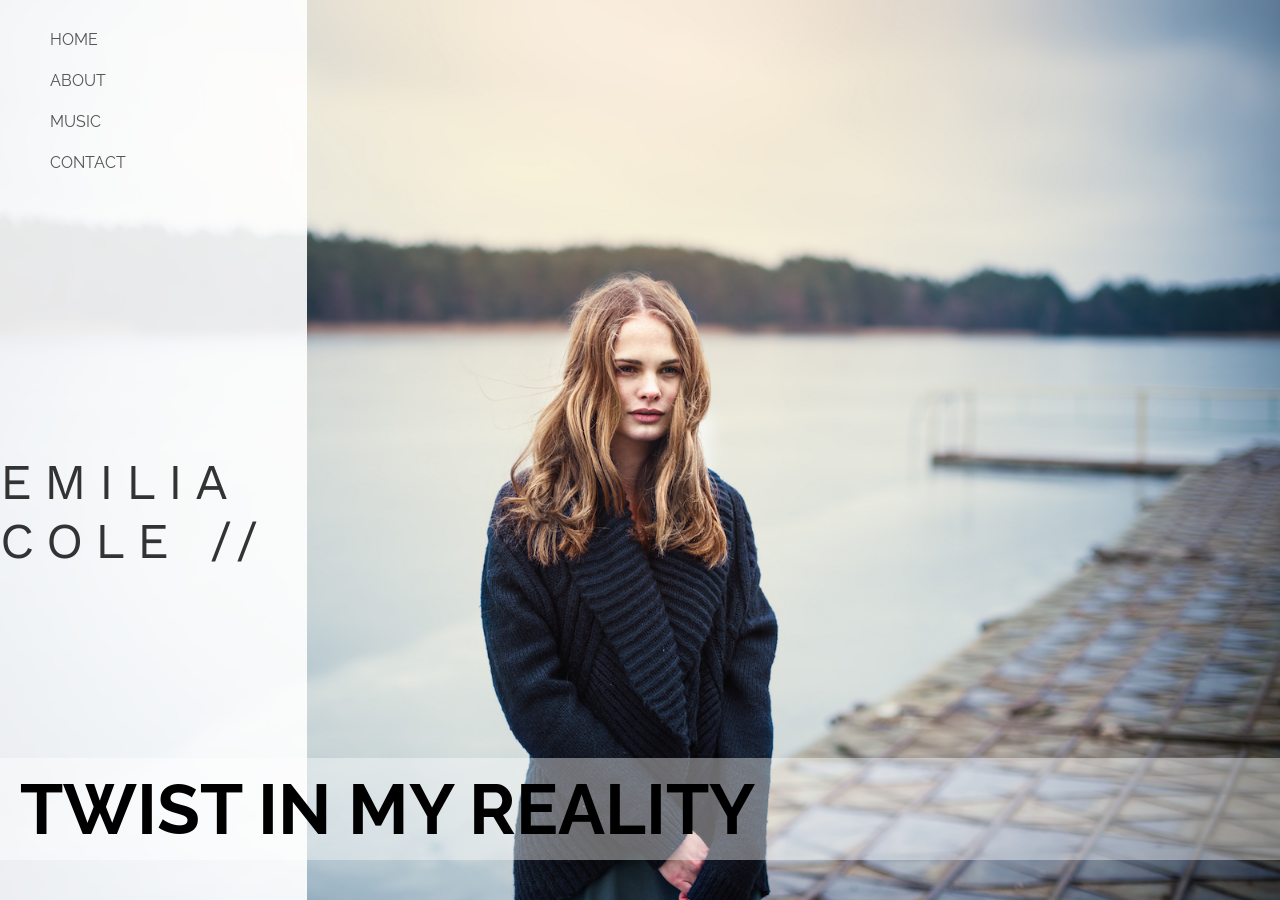
<file: index.html>
<!DOCTYPE html>
<html lang="en">
<head>
    <meta charset="UTF-8">
    <meta name="viewport" content="width=device-width, initial-scale=1.0">
    <title>EMILIA COLE</title>
    <link rel="preconnect" href="https://fonts.googleapis.com">
    <link rel="preconnect" href="https://fonts.gstatic.com" crossorigin>
    <link href="https://fonts.googleapis.com/css2?family=Open+Sans:wght@400&family=Raleway:wght@400;700&family=Work+Sans:wght@400&display=swap" rel="stylesheet">
    <link rel="stylesheet" href="css/style.css">
</head>
<body class="home">
    <header>
        <nav>
            <ul> 
                <li> <a href="index.html">HOME</a></li>
                <li><a href="about.html">ABOUT</a></li>
                <li><a href="music.html">MUSIC</a></li>
                <li><a href="contact.html">CONTACT</a></li>
            </ul>
        </nav>
        <h1>EMILIA<br>COLE //</h1>
    </header>
     <main>

        <h2>TWIST IN MY REALITY</h2>

    </main>
    
</body>
</html>
</file>
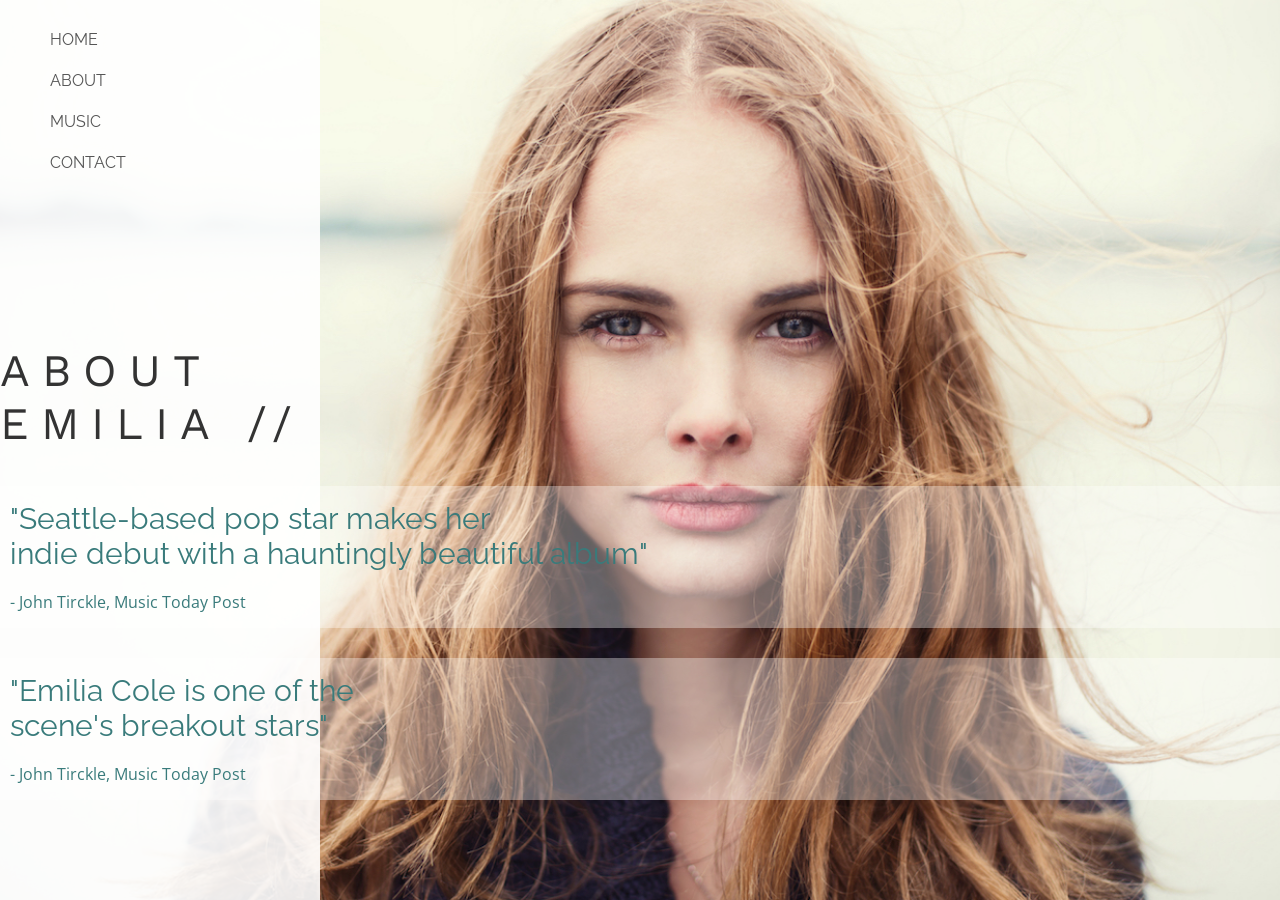
<file: about.html>
<!DOCTYPE html>
<html lang="en">
<head>
    <meta charset="UTF-8">
    <meta name="viewport" content="width=device-width, initial-scale=1.0">
    <title>ABOUT | Emilia Cole</title>
     <link rel="preconnect" href="https://fonts.googleapis.com">

    <link rel="preconnect" href="https://fonts.gstatic.com" crossorigin>

    <link href="https://fonts.googleapis.com/css2?family=Open+Sans:wght@400&family=Raleway:wght@400;700&family=Work+Sans:wght@400&display=swap" rel="stylesheet">
    <link rel="stylesheet" href="css/style.css">
</head>
<body class="about">
    <header>
        <nav>
            <ul> 
                <li> <a href="index.html">HOME</a></li>
                <li><a href="about.html">ABOUT</a></li>
                <li><a href="music.html">MUSIC</a></li>
                <li><a href="contact.html">CONTACT</a></li>
            </ul>
        </nav>
        <h1>ABOUT<br>EMILIA //</h1>
    </header>
     <main class="about-content">
        <div class="quote">
            <p>
                "Seattle-based pop star makes her<br>
                indie debut with a hauntingly beautiful album"
            </p>
            <span>
                - John Tirckle, Music Today Post
            </span>
        </div>
         <div class="quote">

            <p>
                "Emilia Cole is one of the<br>
                scene's breakout stars"
            </p>

            <span>
                - John Tirckle, Music Today Post
            </span>
        </div>

    

    </main>
    
</body>
</html>
</file>
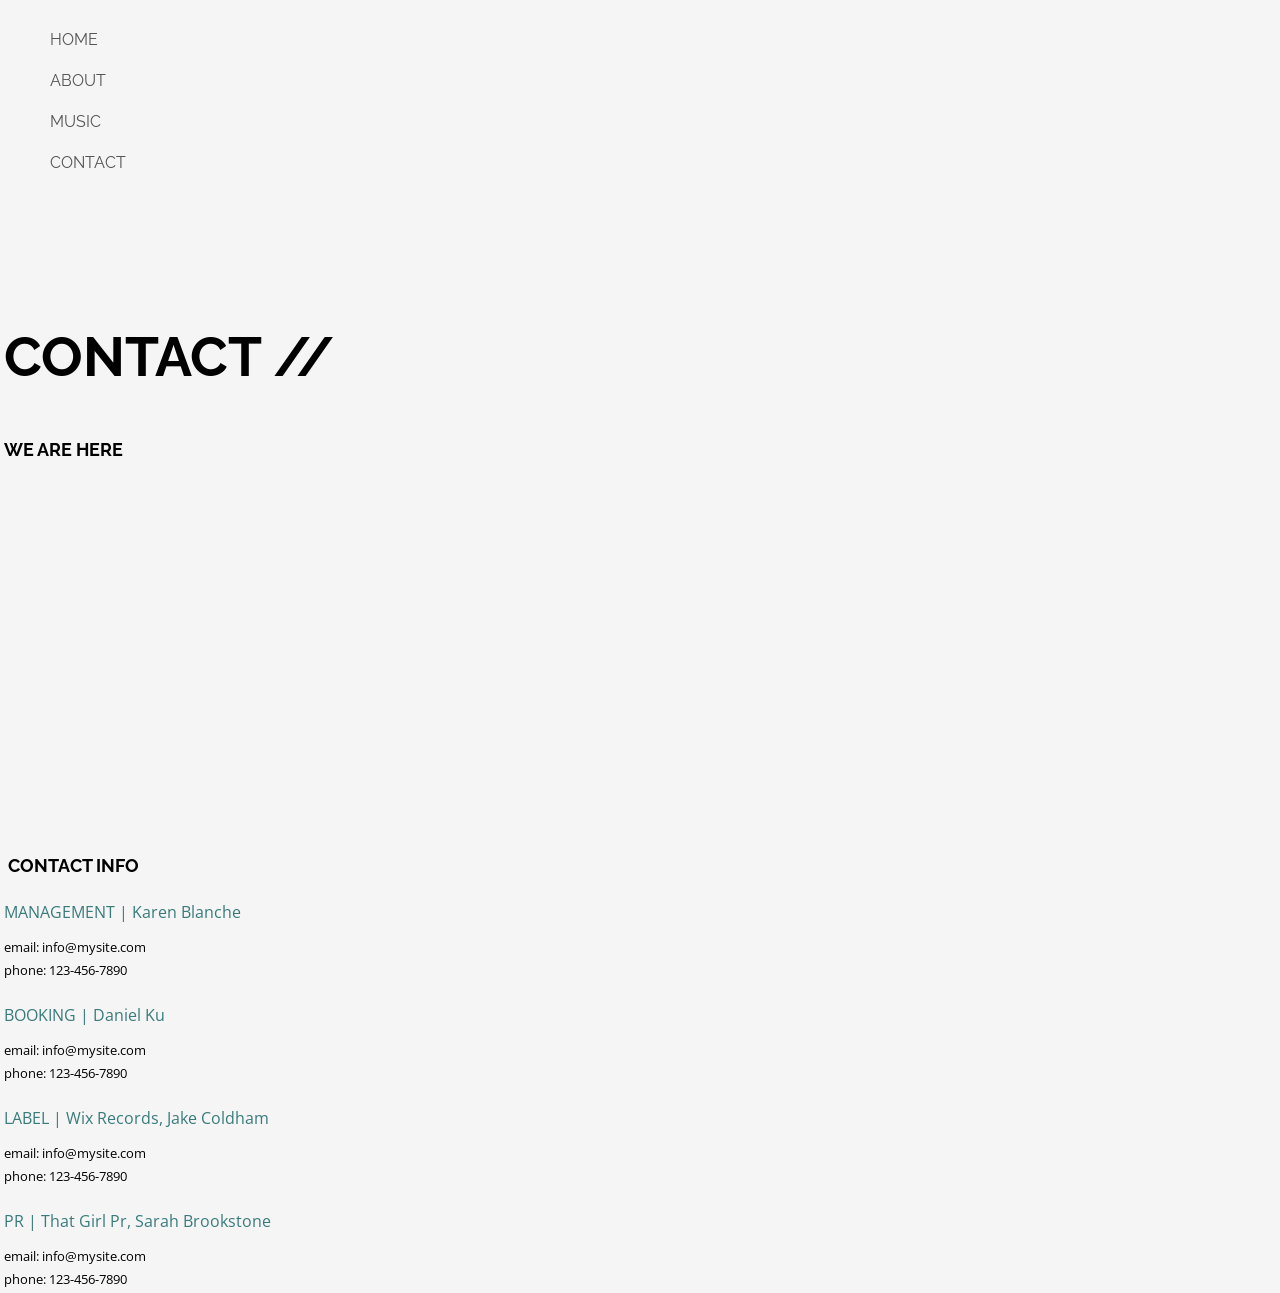
<file: contact.html>
<!DOCTYPE html>
<html lang="en">

<head>
    <meta charset="UTF-8">
    <meta name="viewport" content="width=device-width, initial-scale=1.0">
    <title>Contact | Emilia Cole</title>
    <link rel="preconnect" href="https://fonts.googleapis.com">
    <link rel="preconnect" href="https://fonts.gstatic.com" crossorigin>
    <link href="https://fonts.googleapis.com/css2?family=Open+Sans:wght@400&family=Raleway:wght@400;700&family=Work+Sans:wght@400&display=swap" rel="stylesheet">
    <link rel="stylesheet" href="css/style.css">
</head>
<body class="contact">
    <header class="contact-header">
        <nav>
            <ul>
                <li><a href="index.html">HOME</a></li>
                <li><a href="about.html">ABOUT</a></li>
                <li><a href="music.html">MUSIC</a></li>
                <li><a href="contact.html">CONTACT</a></li>
            </ul>
        </nav>
    </header>
    <main class="contact-content">
        <h1>CONTACT //</h1>
        <section class="map-section">
            <h2>WE ARE HERE</h2>
            <iframe
                src="https://www.google.com/maps?q=London&output=embed"
                width="100%"
                height="350"
                style="border:0;"
                allowfullscreen=""
                loading="lazy">
            </iframe>
        </section>
        <section class="contact-info">
            <h2>CONTACT INFO</h2>
            <div class="contact-person">
                <h3>MANAGEMENT | Karen Blanche</h3>
                <p>email: info@mysite.com</p>
                <p>phone: 123-456-7890</p>
            </div>
            <div class="contact-person">
                <h3>BOOKING | Daniel Ku</h3>
                <p>email: info@mysite.com</p>
                <p>phone: 123-456-7890</p>
            </div>
            <div class="contact-person">
                <h3>LABEL | Wix Records, Jake Coldham</h3>
                <p>email: info@mysite.com</p>
                <p>phone: 123-456-7890</p>
            </div>
            <div class="contact-person">
                <h3>PR | That Girl Pr, Sarah Brookstone</h3>
                <p>email: info@mysite.com</p>
                <p>phone: 123-456-7890</p>
            </div>
        </section>
    </main>
</body>
</html>
</file>
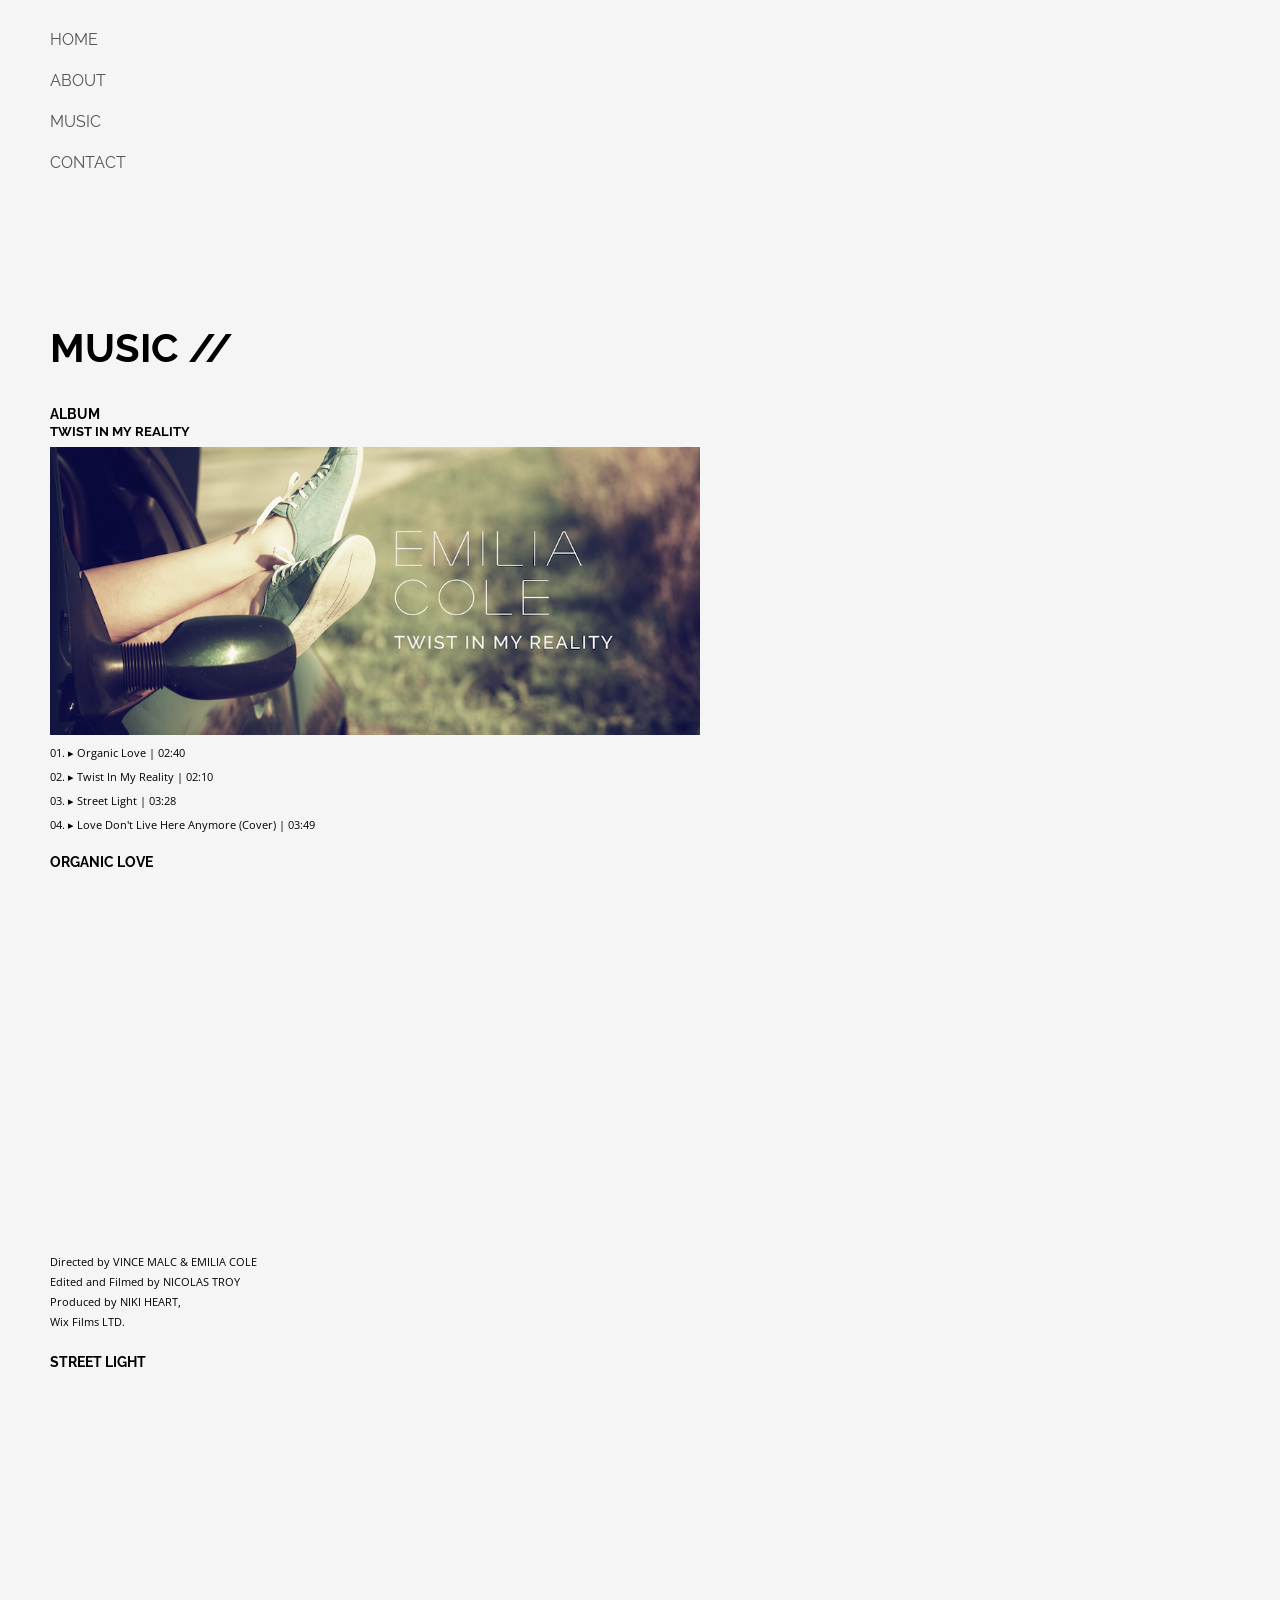
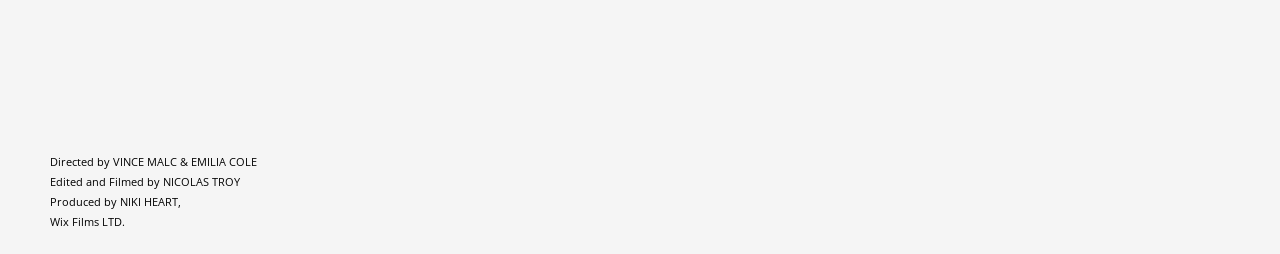
<file: music.html>
<!DOCTYPE html>
<html lang="en">

<head>

    <meta charset="UTF-8">
    <meta name="viewport" content="width=device-width, initial-scale=1.0">
    <title>Music | Emilia Cole</title>
    <link rel="preconnect" href="https://fonts.googleapis.com">
    <link rel="preconnect" href="https://fonts.gstatic.com" crossorigin>
    <link href="https://fonts.googleapis.com/css2?family=Open+Sans:wght@400&family=Raleway:wght@400;700&family=Work+Sans:wght@400&display=swap" rel="stylesheet">
    <link rel="stylesheet" href="css/style.css">

</head>


<body class="music">

 

    <header class="music-header">
        <nav>
            <ul>
                <li><a href="index.html">HOME</a></li>
                <li><a href="about.html">ABOUT</a></li>
                <li><a href="music.html">MUSIC</a></li>
                <li><a href="contact.html">CONTACT</a></li>
            </ul>
        </nav>
    </header>




    <main class="music-content">


        <h1>MUSIC //</h1>




        <section class="album">
            <h2>ALBUM</h2>
            <h3>TWIST IN MY REALITY</h3>
            <img src="img/play-list.png" alt="Twist In My Reality">
            <div class="songs">
                <p>01. ▸ Organic Love | 02:40</p>
                <p>02. ▸ Twist In My Reality | 02:10</p>
                <p>03. ▸ Street Light | 03:28</p>
                <p>04. ▸ Love Don't Live Here Anymore (Cover) | 03:49</p>
            </div>
        </section>



        <section class="video-section">

            <h2>ORGANIC LOVE</h2>

            <iframe
                src="https://player.vimeo.com/video/135166028"
                width="640"
                height="360"
                frameborder="0"
                allow="autoplay; fullscreen; picture-in-picture"
                allowfullscreen>
            </iframe>

            <div class="credits">

                <p>Directed by VINCE MALC & EMILIA COLE</p>

                <p>Edited and Filmed by NICOLAS TROY</p>

                <p>Produced by NIKI HEART,</p>

                <p>Wix Films LTD.</p>

            </div>

        </section>



        <section class="video-section">

            <h2>STREET LIGHT</h2>

            <iframe
                src="https://player.vimeo.com/video/134861419"
                width="640"
                height="360"
                frameborder="0"
                allow="autoplay; fullscreen; picture-in-picture"
                allowfullscreen>
            </iframe>

            <div class="credits">

                <p>Directed by VINCE MALC & EMILIA COLE</p>

                <p>Edited and Filmed by NICOLAS TROY</p>

                <p>Produced by NIKI HEART,</p>

                <p>Wix Films LTD.</p>

            </div>

        </section>


    </main>

</body>

</html>
</file>
<file: css/style.css>
/*home*/
* {
    margin: 0;
    padding: 0;
    box-sizing: border-box;
}
body {
    min-height: 100vh;
}
.home {
    background-image: url("../img/home.jpg");

    background-size: cover;

    background-position: center;

    background-repeat: no-repeat;
}
.home header {

    width: 24%;

    height: 100vh;

    background-color: rgba(255, 255, 255, 0.9);

    display: flex;

    flex-direction: column;

    justify-content: space-between;

}
nav {
    padding: 30px 50px;
}
ul {
    list-style: none;
}
li {
    margin-bottom: 22px;
}
a {

    text-decoration: none;

    color: #555;

    font-family: 'Raleway', sans-serif;

    font-size: 16px;

    font-weight: 400;

}
.home h1 {

    margin-bottom: 330px;

    font-family: 'Work Sans', sans-serif;

    font-size: 50px;

    font-weight: 400;

    letter-spacing: 12px;

    color: #333;

}.home main {

    position: absolute;

    left: 0;

    bottom: 40px;
     width: 100%;

}
.home h2 {

    background-color: rgba(255, 255, 255, 0.4);

    font-family: 'Raleway', sans-serif;

    font-size: 70px;

    font-weight: 700;

    padding: 10px 20px;

    color: black;

}

/*home*/
/*about*/
.about {
    min-height: 100vh;

    background-image: url("../img/about.jpg");

    background-size: cover;

    background-position: center;

    background-repeat: no-repeat;
}
.about header {

    width: 25%;

    min-height: 100vh;

    background-color: rgba(255, 255, 255, 0.9);

    display: flex;

    flex-direction: column;

    justify-content: space-between;

}

.about h1 {

    margin-bottom: 450px;

    font-family: 'Work Sans', sans-serif;

    font-size: 45px;

    font-weight: 400;

    letter-spacing: 12px;

    color: #333;

}
.about-content {

    position: absolute;

    left: 0;

    bottom: 70px;

    width: 100%;

}


.quote {

    background-color: rgba(255, 255, 255, 0.35);

    padding: 15px 10px;

    margin-bottom: 30px;

}
.quote p {

    font-family: 'Raleway', sans-serif;

    font-size: 30px;

    font-weight: 400;

    color: #397b7b;

    margin-bottom: 20px;

}


.quote span {

    font-family: 'Open Sans', sans-serif;

    font-size: 16px;

    color: #397b7b;

}
/*about*/
/*music*/
.music {

    background-color: #f5f5f5;

    min-height: 100vh;

}
.music header {

    width: 24%;

    display: flex;

    flex-direction: column;

    justify-content: space-between;

}

.music-content {
    margin-left: 50px;
    margin-top: 100px;
    width: 650px;
}
.music-content h1 {

    font-family: 'Raleway', sans-serif;

    font-size: 40px;

    font-weight: 700;

    margin-bottom: 35px;

}
.music-content h2 {

    font-family: 'Raleway', sans-serif;

    font-size: 14px;

    font-weight: 700;

    margin-bottom: 2px;

}
.music-content h3 {

    font-family: 'Raleway', sans-serif;

    font-size: 13px;

    font-weight: 700;

    margin-bottom: 8px;

}
.album img {

    width: 650px;

    display: block;

}
.songs {

    margin-top: 10px;

    margin-bottom: 22px;

}
.songs p {

    font-family: 'Open Sans', sans-serif;

    font-size: 11px;

    margin-bottom: 9px;

}
.video-section {

    margin-top: 20px;

    margin-bottom: 25px;

}
.video-section h2 {

    margin-bottom: 8px;

}
.music iframe {

    width: 650px;

    height: 366px;

    display: block;

}
.credits {

    margin-top: 10px;

}
.credits p {

    font-family: 'Open Sans', sans-serif;

    font-size:11px;

    margin-bottom: 5px;

}
/*music*/
/*conctact*/


.contact {
    background-color: #f5f5f5;
    min-height: 100vh;
}
.contact header {
    width: 24%;
    display: flex;
    flex-direction: column;
    justify-content: space-between;
}
.contact-content {
    margin-top: 100px;
}
.contact-content h1 {
    margin-left: 4px;
    font-family: 'Raleway', sans-serif;
    font-size: 55px;
    font-weight: 700;
    margin-bottom: 50px;
}
.contact-content h2 {
    margin-left: 4px;
    font-family: 'Raleway', sans-serif;
    font-size: 18px;
    font-weight: 700;
    margin-bottom: 15px;
}
.map-section iframe {
    display: block;
    width: 100%;
    height: 350px;
}
.contact-info {
    margin-top: 30px;
    margin-left: 4px;
}
.contact-person {
    margin-top: 25px;
}
.contact-person h3 {
    font-family: 'Open Sans', sans-serif;
    font-size: 16px;
    font-weight: 400;
    color: #397b7b;
    margin-bottom: 15px;
}
.contact-person p {
    font-family: 'Open Sans', sans-serif;
    font-size: 13px;
    margin-bottom: 5px; 
}
</file>
